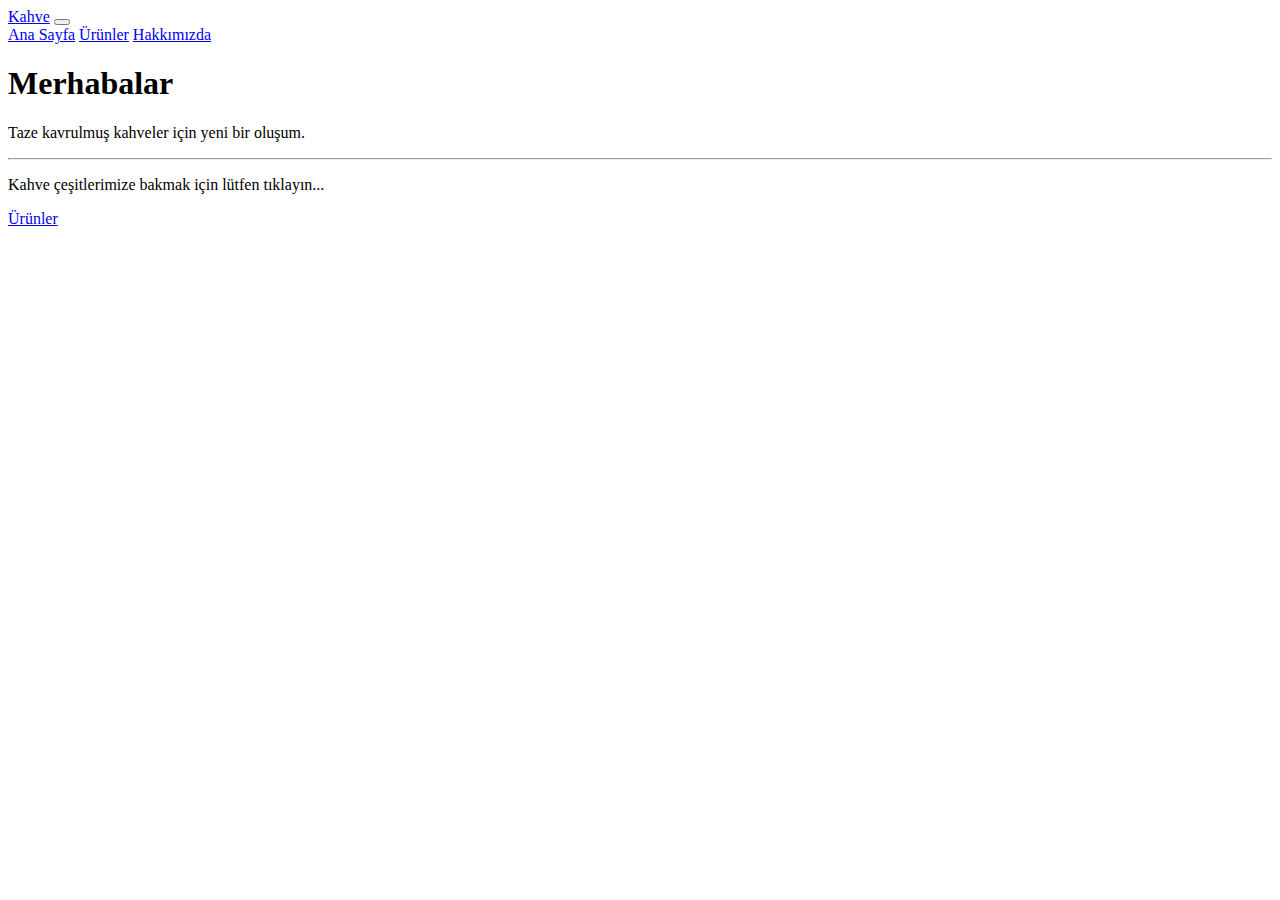
<file: bootstrap/index.html>
<!doctype html>
<html lang="tr">
  <head>
    <!-- Required meta tags -->
    <meta charset="utf-8">
    <meta name="viewport" content="width=device-width, initial-scale=1, shrink-to-fit=no">

    <!-- Bootstrap CSS -->
    <link rel="stylesheet" href="https://cdn.jsdelivr.net/npm/bootstrap@4.6.2/dist/css/bootstrap.min.css" integrity="sha384-xOolHFLEh07PJGoPkLv1IbcEPTNtaed2xpHsD9ESMhqIYd0nLMwNLD69Npy4HI+N" crossorigin="anonymous">

    <title>Ana Sayfa</title>
  </head>
  <body>
    <!-- Navbar - Start -->
    <div class="bg-dark">
        <div class="container">
            <div class="row">
                <div class="col-12">
                    <nav class="navbar navbar-expand-lg navbar-dark bg-dark">
                        <a class="navbar-brand" href="/bootstrap/index.html">Kahve</a>
                        <button class="navbar-toggler" type="button" data-toggle="collapse" data-target="#navbarNavAltMarkup" aria-controls="navbarNavAltMarkup" aria-expanded="false" aria-label="Toggle navigation">
                        <span class="navbar-toggler-icon"></span>
                        </button>
                        <div class="collapse navbar-collapse" id="navbarNavAltMarkup">
                        <div class="navbar-nav">
                            <a class="nav-link active" href="/bootstrap/index.html">Ana Sayfa</a>
                            <a class="nav-link" href="/bootstrap/urunler.html">Ürünler</a>
                            <a class="nav-link" href="/bootstrap/hakkimizda.html">Hakkımızda</a>
                        </div>
                        </div>
                    </nav>
                </div>
            </div>
        </div>
    </div>
    <!-- Navbar - End -->
    <!-- Content - Start -->
    <div class="container">
        <div class="row">
            <div class="col-12">
                <div class="jumbotron">
                    <h1 class="display-4">Merhabalar</h1>
                    <p class="lead">Taze kavrulmuş kahveler için yeni bir oluşum.</p>
                    <hr class="my-4">
                    <p>Kahve çeşitlerimize bakmak için lütfen tıklayın...</p>
                    <a class="btn btn-primary btn-lg" href="/bootstrap/urunler.html" role="button">Ürünler</a>
                  </div>
            </div>
        </div>
    </div>
    <!-- Content - End -->
    <!-- Optional JavaScript; choose one of the two! -->

    <!-- Option 1: jQuery and Bootstrap Bundle (includes Popper) -->
    <script src="https://cdn.jsdelivr.net/npm/jquery@3.5.1/dist/jquery.slim.min.js" integrity="sha384-DfXdz2htPH0lsSSs5nCTpuj/zy4C+OGpamoFVy38MVBnE+IbbVYUew+OrCXaRkfj" crossorigin="anonymous"></script>
    <script src="https://cdn.jsdelivr.net/npm/bootstrap@4.6.2/dist/js/bootstrap.bundle.min.js" integrity="sha384-Fy6S3B9q64WdZWQUiU+q4/2Lc9npb8tCaSX9FK7E8HnRr0Jz8D6OP9dO5Vg3Q9ct" crossorigin="anonymous"></script>

    <!-- Option 2: Separate Popper and Bootstrap JS -->
    <!--
    <script src="https://cdn.jsdelivr.net/npm/jquery@3.5.1/dist/jquery.slim.min.js" integrity="sha384-DfXdz2htPH0lsSSs5nCTpuj/zy4C+OGpamoFVy38MVBnE+IbbVYUew+OrCXaRkfj" crossorigin="anonymous"></script>
    <script src="https://cdn.jsdelivr.net/npm/popper.js@1.16.1/dist/umd/popper.min.js" integrity="sha384-9/reFTGAW83EW2RDu2S0VKaIzap3H66lZH81PoYlFhbGU+6BZp6G7niu735Sk7lN" crossorigin="anonymous"></script>
    <script src="https://cdn.jsdelivr.net/npm/bootstrap@4.6.2/dist/js/bootstrap.min.js" integrity="sha384-+sLIOodYLS7CIrQpBjl+C7nPvqq+FbNUBDunl/OZv93DB7Ln/533i8e/mZXLi/P+" crossorigin="anonymous"></script>
    -->
  </body>
</html>
</file>
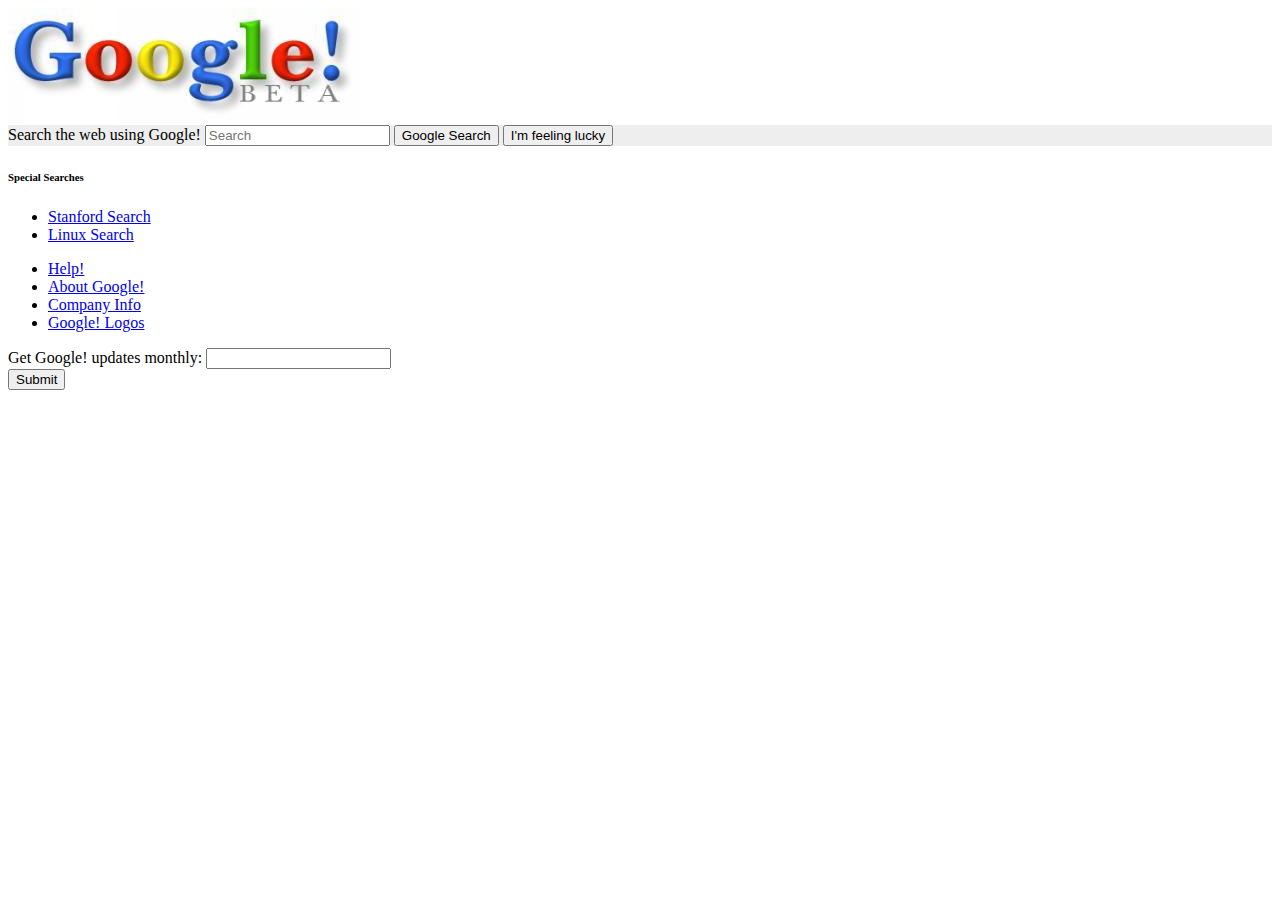
<file: css/odev-2/index.html>
<!doctype html>
<html lang="en">
  <head>
    <!-- Required meta tags -->
    <meta charset="utf-8">
    <meta name="viewport" content="width=device-width, initial-scale=1, shrink-to-fit=no">

    <!-- Bootstrap CSS -->
    <link rel="stylesheet" href="https://cdn.jsdelivr.net/npm/bootstrap@4.6.2/dist/css/bootstrap.min.css" integrity="sha384-xOolHFLEh07PJGoPkLv1IbcEPTNtaed2xpHsD9ESMhqIYd0nLMwNLD69Npy4HI+N" crossorigin="anonymous">

    <title>Google</title>
    <style>
        .bg-one{
            background-color: #EEEEEE;
        }
    </style>
  </head>
  <body>
        <div class="container">
            <div class="row">
                <div class="col-4"></div>
                <div class="col-4"><img src="/css/odev-2/img/google.jpg" alt=""></div>
                <div class="col-4"></div>
            </div>
            <div class="row bg-one">
                <div class="col-4"></div>
                <div class="col-4">
                    <form>
                        <div class="form-group">
                          <label for="formGroupExampleInput">Search the web using Google!</label>
                          <input type="text" class="form-control" id="formGroupExampleInput" placeholder="Search">
                          <input class="btn btn-light btn-sm" type="button" value="Google Search">
                          <input class="btn btn-light btn-sm" type="submit" value="I'm feeling lucky">
                        </div>
                      </form>
                </div>
                <div class="col-4"></div>
            </div>
            <div class="row mt-2">
                <div class="col-4">
                    <h6>Special Searches</h6>
                    <ul class="list-group">
                        <li class="list-group-item"><a href="#">Stanford Search</a></li>
                        <li class="list-group-item"><a href="#">Linux Search</a></li>
                    </ul>
                </div>
                <div class="col-4">
                    <ul class="list-group">
                        <li class="list-group-item"><a href="#">Help!</a></li>
                        <li class="list-group-item"><a href="#">About Google!</a></li>
                        <li class="list-group-item"><a href="#">Company Info</a></li>
                        <li class="list-group-item"><a href="#">Google! Logos</a></li>
                      </ul>
                </div>
                <div class="col-4">
                    <form>
                        <div class="form-group">
                          <label for="exampleInputEmail1">Get Google! updates monthly:</label>
                          <input type="email" class="form-control" id="exampleInputEmail1" aria-describedby="emailHelp">
                        </div>
                        <button type="submit" class="btn btn-dark">Submit</button>
                      </form>
                </div>
            </div>

        </div>

    <!-- Optional JavaScript; choose one of the two! -->

    <!-- Option 1: jQuery and Bootstrap Bundle (includes Popper) -->
    <script src="https://cdn.jsdelivr.net/npm/jquery@3.5.1/dist/jquery.slim.min.js" integrity="sha384-DfXdz2htPH0lsSSs5nCTpuj/zy4C+OGpamoFVy38MVBnE+IbbVYUew+OrCXaRkfj" crossorigin="anonymous"></script>
    <script src="https://cdn.jsdelivr.net/npm/bootstrap@4.6.2/dist/js/bootstrap.bundle.min.js" integrity="sha384-Fy6S3B9q64WdZWQUiU+q4/2Lc9npb8tCaSX9FK7E8HnRr0Jz8D6OP9dO5Vg3Q9ct" crossorigin="anonymous"></script>

    <!-- Option 2: Separate Popper and Bootstrap JS -->
    <!--
    <script src="https://cdn.jsdelivr.net/npm/jquery@3.5.1/dist/jquery.slim.min.js" integrity="sha384-DfXdz2htPH0lsSSs5nCTpuj/zy4C+OGpamoFVy38MVBnE+IbbVYUew+OrCXaRkfj" crossorigin="anonymous"></script>
    <script src="https://cdn.jsdelivr.net/npm/popper.js@1.16.1/dist/umd/popper.min.js" integrity="sha384-9/reFTGAW83EW2RDu2S0VKaIzap3H66lZH81PoYlFhbGU+6BZp6G7niu735Sk7lN" crossorigin="anonymous"></script>
    <script src="https://cdn.jsdelivr.net/npm/bootstrap@4.6.2/dist/js/bootstrap.min.js" integrity="sha384-+sLIOodYLS7CIrQpBjl+C7nPvqq+FbNUBDunl/OZv93DB7Ln/533i8e/mZXLi/P+" crossorigin="anonymous"></script>
    -->
  </body>
</html>
</file>
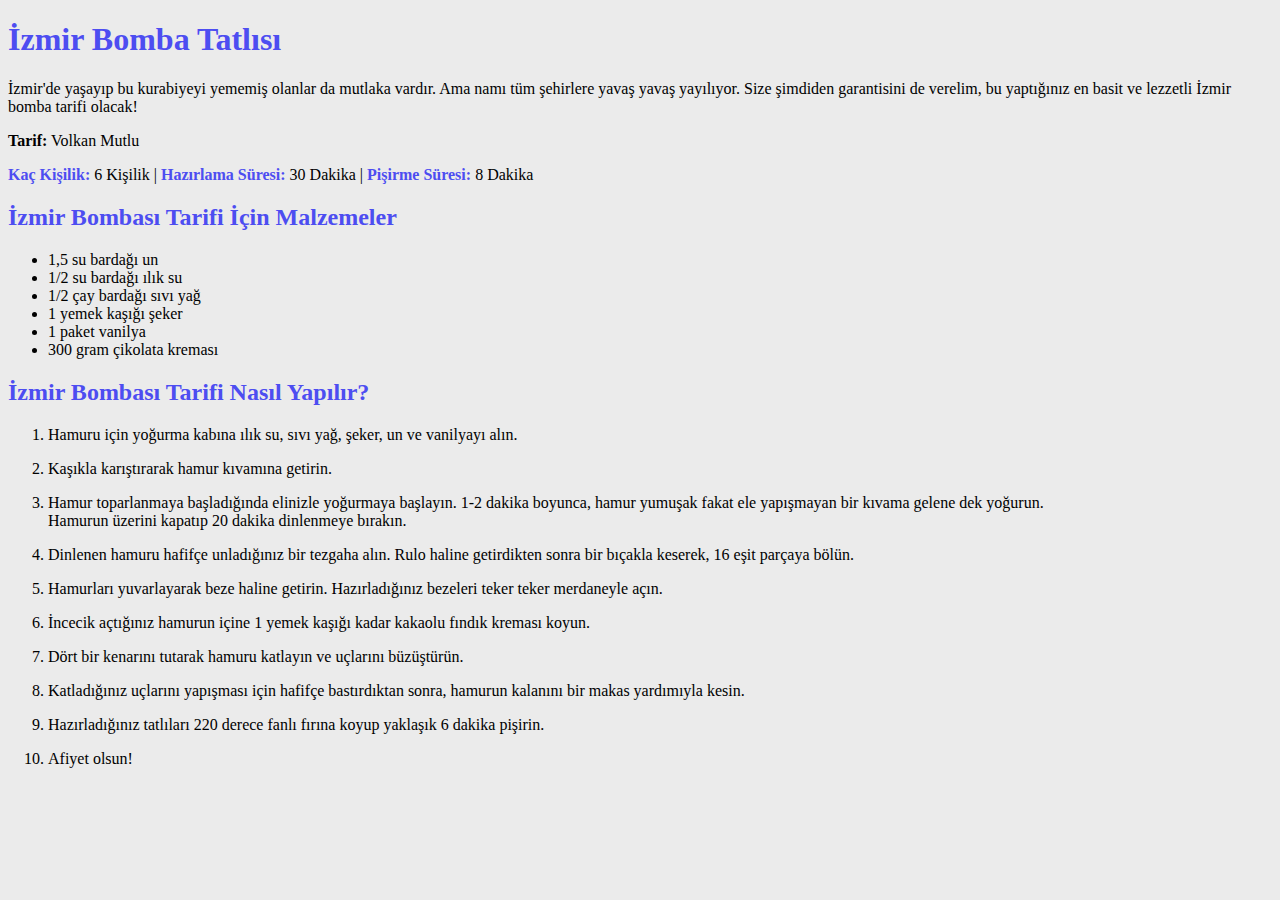
<file: html/odev3/index.html>
<!DOCTYPE html>
<html lang="tr">
<head>
    <meta charset="UTF-8">
    <meta http-equiv="X-UA-Compatible" content="IE=edge">
    <meta name="viewport" content="width=device-width, initial-scale=1.0">
    <title>İzmir Bomba Tatlısı</title>
    <style>
        .tarif-renk {
            color:#4d4df1
        }
    </style>
</head>
<body style="background-color: #ebebeb;">
    <!-- Başlık - Start -->
    <header>
        <h1 class="tarif-renk">İzmir Bomba Tatlısı</h1>
        <p>
            İzmir'de yaşayıp bu kurabiyeyi yememiş olanlar da mutlaka vardır. Ama namı tüm şehirlere yavaş yavaş yayılıyor. Size şimdiden garantisini de verelim, bu yaptığınız en basit ve lezzetli İzmir bomba tarifi olacak!
        </p>
        <p>
            <strong>Tarif:</strong> Volkan Mutlu
        </p>
    </header>
     <!-- Başlık - End -->

     <!-- Section - Start -->
    <section>
        <!-- Article - Start -->
        <article>
            <p>
                <strong class="tarif-renk">Kaç Kişilik:</strong> 6 Kişilik  | <strong class="tarif-renk">Hazırlama Süresi:</strong> 30 Dakika | <strong class="tarif-renk">Pişirme Süresi:</strong> 8 Dakika
            </p>
            <h2 class="tarif-renk">İzmir Bombası Tarifi İçin Malzemeler</h2>
            <ul>
                <li>1,5 su bardağı un</li>
                <li>1/2 su bardağı ılık su</li>
                <li>1/2 çay bardağı sıvı yağ</li>
                <li>1 yemek kaşığı şeker</li>
                <li>1 paket vanilya</li>
                <li>300 gram çikolata kreması</li>
            </ul>
            <h2 class="tarif-renk">İzmir Bombası Tarifi Nasıl Yapılır?</h2>
            <ol>
                <li>
                    <p>Hamuru için yoğurma kabına ılık su, sıvı yağ, şeker, un ve vanilyayı alın.</p>
                </li>
                <li>
                    <p>Kaşıkla karıştırarak hamur kıvamına getirin.</p>
                </li>
                <li>
                    <p>Hamur toparlanmaya başladığında elinizle yoğurmaya başlayın. 1-2 dakika boyunca, hamur yumuşak fakat ele yapışmayan bir kıvama gelene dek yoğurun. <br>
                        Hamurun üzerini kapatıp 20 dakika dinlenmeye bırakın.</p>
                </li>
                <li>
                    <p>Dinlenen hamuru hafifçe unladığınız bir tezgaha alın. Rulo haline getirdikten sonra bir bıçakla keserek, 16 eşit parçaya bölün.</p>
                </li>
                <li>
                    <p>Hamurları yuvarlayarak beze haline getirin. Hazırladığınız bezeleri teker teker merdaneyle açın.</p>
                </li>
                <li>
                    <p>İncecik açtığınız hamurun içine 1 yemek kaşığı kadar kakaolu fındık kreması koyun.</p>
                </li>
                <li>
                    <p>Dört bir kenarını tutarak hamuru katlayın ve uçlarını büzüştürün.</p>
                </li>
                <li>
                    <p>Katladığınız uçlarını yapışması için hafifçe bastırdıktan sonra, hamurun kalanını bir makas yardımıyla kesin.</p>
                </li>
                <li>
                    <p>Hazırladığınız tatlıları 220 derece fanlı fırına koyup yaklaşık 6 dakika pişirin.</p>
                </li>
                <li>
                    <p>Afiyet olsun!</p>
                </li>
            </ol>
        </article>
         <!-- Article - Article -->
    </section>
    <!-- Section - End -->  
</body>
</html>
</file>
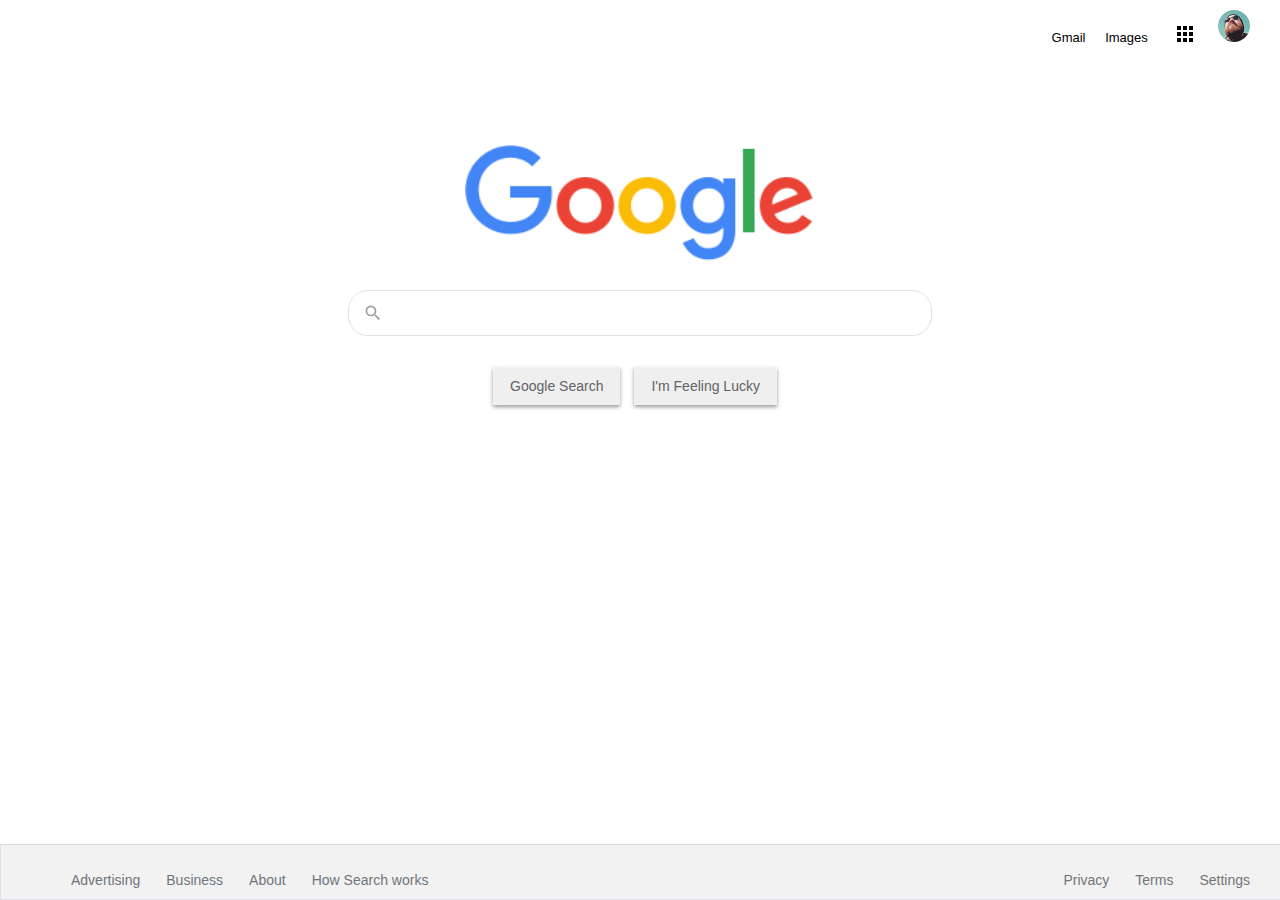
<file: css/odev-3/css-odev2-google_homepage/index.html>
<!DOCTYPE html>
<html lang="en">
  <head>
    <meta charset="UTF-8" />
    <meta name="viewport" content="width=device-width, initial-scale=1.0" />
    <link rel="stylesheet" href="/css/odev-3/css-odev2-google_homepage/css/style.css" />
    <title>Google</title>
  </head>
  <body>
    <div class="panel">
      <nav>
        <ul class="header">
          <li style="margin: 8px" class="headerli">
            <a href="https://mail.google.com/mail/?tab=wm&authuser=0&ogbl">
              Gmail
            </a>
          </li>
          <li style="margin: 8px; margin-left: -2px;" class="headerli">
            <a
              href="https://www.google.com.tr/imghp?hl=en&tab=wi&authuser=0&ogbl">
              Images
            </a>
          </li>
          <li style="margin: 8px" class="headerli">
            <a href="https://www.google.com.tr/intl/en/about/products?tab=wh">
              <img src="/css/odev-3/css-odev2-google_homepage/assets/appsbutton.svg" alt="" style="width: 16px; height: 16px; margin-right: 3px;">
            </a>
          </li>
          <li class="pic headerli">
            <a href="https://www.github.com/cengizcmataraci" target="_blank">
              <img src="/css/odev-3/css-odev2-google_homepage/assets/profilepic.jpg" alt="" style="margin-right: 1px; border-radius: 20px;"/></a>
          </li>
        </ul>
      </nav>
      <div class="container">
        <img src="/css/odev-3/css-odev2-google_homepage/assets/googlelogo_color_272x92dp.png" width="350px" alt=""/>
      </div>
      <div class="search-area">
        <div class="search">
          <div class="search-img">
            <span>
              <svg
                focusable="false"
                xmlns="http://www.w3.org/2000/svg"
                viewBox="0 0 24 24">
                <path
                  d="M15.5 14h-.79l-.28-.27A6.471 6.471 0 0 0 16 9.5 6.5 6.5 0 1 0 9.5 16c1.61 0 3.09-.59 4.23-1.57l.27.28v.79l5 4.99L20.49 19l-4.99-5zm-6 0C7.01 14 5 11.99 5 9.5S7.01 5 9.5 5 14 7.01 14 9.5 11.99 14 9.5 14z">
                </path>
              </svg>
            </span>
          </div>
          <div class="input-enter">
            <div class="input-area">
              <input
                type="text"
                class="input"
                maxlength="2048"
                autofocus="true"/>
            </div>
          </div>
        </div>
      </div>

      <div class="buttons">
        <a href=""><button class="googlesearch">Google Search</button></a>
        <a href=""><button class="feelinglucky">I'm Feeling Lucky</button></a>
      </div>
    </div>

    <nav class="footer">
      <ul>
        <li class="footerli">
          <a
            href="https://www.google.com/intl/en_tr/ads/?subid=ww-ww-et-g-awa-a-g_hpafoot1_1!o2&utm_source=google.com&utm_medium=referral&utm_campaign=google_hpafooter&fg=1">
            Advertising
            </a>
        </li>
        <li class="footerli">
          <a href="https://www.google.com/services/?subid=ww-ww-et-g-awa-a-g_hpbfoot1_1!o2&utm_source=google.com&utm_medium=referral&utm_campaign=google_hpbfooter&fg=1">
            Business
          </a>
        </li>
        <li class="footerli">
          <a
            href="https://about.google/?utm_source=google-TR&utm_medium=referral&utm_campaign=hp-footer&fg=1"
            >About</a
          >
        </li>
        <li class="footerli">
          <a href="https://google.com/search/howsearchworks/?fg=1"
            >How Search works</a
          >
        </li>

        <li class="footerli" style="float: right; margin-right: 35px">
          <a href="https://www.google.com/preferences?hl=en">Settings</a>
        </li>

        <li class="footerli" style="float: right">
          <a href="https://policies.google.com/terms?hl=en-TR&fg=1">Terms</a>
        </li>

        <li class="footerli" style="float: right">
          <a href="https://policies.google.com/privacy?hl=en-TR&fg=1">Privacy</a>
        </li>
      </ul>
    </nav>
  </body>
</html>
</file>
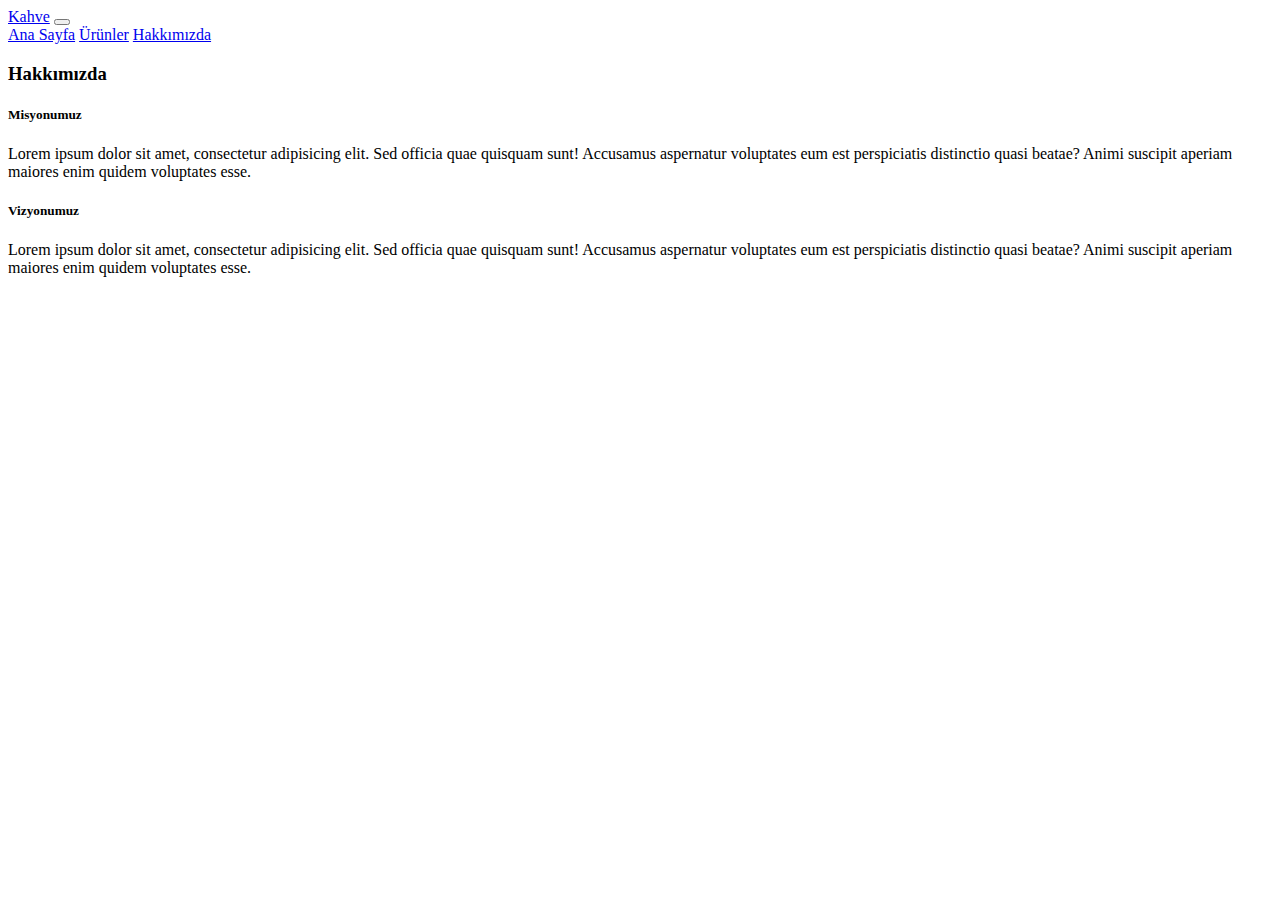
<file: bootstrap/hakkimizda.html>
<!doctype html>
<html lang="tr">
  <head>
    <!-- Required meta tags -->
    <meta charset="utf-8">
    <meta name="viewport" content="width=device-width, initial-scale=1, shrink-to-fit=no">

    <!-- Bootstrap CSS -->
    <link rel="stylesheet" href="https://cdn.jsdelivr.net/npm/bootstrap@4.6.2/dist/css/bootstrap.min.css" integrity="sha384-xOolHFLEh07PJGoPkLv1IbcEPTNtaed2xpHsD9ESMhqIYd0nLMwNLD69Npy4HI+N" crossorigin="anonymous">

    <title>Ana Sayfa</title>
  </head>
  <body>
    <!-- Navbar - Start -->
    <div class="bg-dark">
        <div class="container">
            <div class="row">
                <div class="col-12">
                    <nav class="navbar navbar-expand-lg navbar-dark bg-dark">
                        <a class="navbar-brand" href="/bootstrap/index.html">Kahve</a>
                        <button class="navbar-toggler" type="button" data-toggle="collapse" data-target="#navbarNavAltMarkup" aria-controls="navbarNavAltMarkup" aria-expanded="false" aria-label="Toggle navigation">
                        <span class="navbar-toggler-icon"></span>
                        </button>
                        <div class="collapse navbar-collapse" id="navbarNavAltMarkup">
                        <div class="navbar-nav">
                            <a class="nav-link " href="/bootstrap/index.html">Ana Sayfa</a>
                            <a class="nav-link" href="/bootstrap/urunler.html">Ürünler</a>
                            <a class="nav-link active" href="/bootstrap/hakkimizda.html">Hakkımızda</a>
                        </div>
                        </div>
                    </nav>
                </div>
            </div>
        </div>
    </div>
    <!-- Navbar - End -->
    <!-- Content - Start -->
    <div class="container mt-5">
        <div class="row">
            <div class="col-12">
                <div class="card">
                    <h3 class="card-header text-center">
                      Hakkımızda
                    </h3>
                    <div class="card-body">
                      <h5 class="card-title">Misyonumuz</h5>
                      <p class="card-text">Lorem ipsum dolor sit amet, consectetur adipisicing elit. Sed officia quae quisquam sunt! Accusamus aspernatur voluptates eum est perspiciatis distinctio quasi beatae? Animi suscipit aperiam maiores enim quidem voluptates esse.</p>
                    </div>
                    <div class="card-body">
                        <h5 class="card-title">Vizyonumuz</h5>
                        <p class="card-text">Lorem ipsum dolor sit amet, consectetur adipisicing elit. Sed officia quae quisquam sunt! Accusamus aspernatur voluptates eum est perspiciatis distinctio quasi beatae? Animi suscipit aperiam maiores enim quidem voluptates esse.</p>
                      </div>
                  </div>
            </div>
        </div>
    </div>
    <!-- Content - End -->
    <!-- Optional JavaScript; choose one of the two! -->

    <!-- Option 1: jQuery and Bootstrap Bundle (includes Popper) -->
    <script src="https://cdn.jsdelivr.net/npm/jquery@3.5.1/dist/jquery.slim.min.js" integrity="sha384-DfXdz2htPH0lsSSs5nCTpuj/zy4C+OGpamoFVy38MVBnE+IbbVYUew+OrCXaRkfj" crossorigin="anonymous"></script>
    <script src="https://cdn.jsdelivr.net/npm/bootstrap@4.6.2/dist/js/bootstrap.bundle.min.js" integrity="sha384-Fy6S3B9q64WdZWQUiU+q4/2Lc9npb8tCaSX9FK7E8HnRr0Jz8D6OP9dO5Vg3Q9ct" crossorigin="anonymous"></script>

    <!-- Option 2: Separate Popper and Bootstrap JS -->
    <!--
    <script src="https://cdn.jsdelivr.net/npm/jquery@3.5.1/dist/jquery.slim.min.js" integrity="sha384-DfXdz2htPH0lsSSs5nCTpuj/zy4C+OGpamoFVy38MVBnE+IbbVYUew+OrCXaRkfj" crossorigin="anonymous"></script>
    <script src="https://cdn.jsdelivr.net/npm/popper.js@1.16.1/dist/umd/popper.min.js" integrity="sha384-9/reFTGAW83EW2RDu2S0VKaIzap3H66lZH81PoYlFhbGU+6BZp6G7niu735Sk7lN" crossorigin="anonymous"></script>
    <script src="https://cdn.jsdelivr.net/npm/bootstrap@4.6.2/dist/js/bootstrap.min.js" integrity="sha384-+sLIOodYLS7CIrQpBjl+C7nPvqq+FbNUBDunl/OZv93DB7Ln/533i8e/mZXLi/P+" crossorigin="anonymous"></script>
    -->
  </body>
</html>
</file>
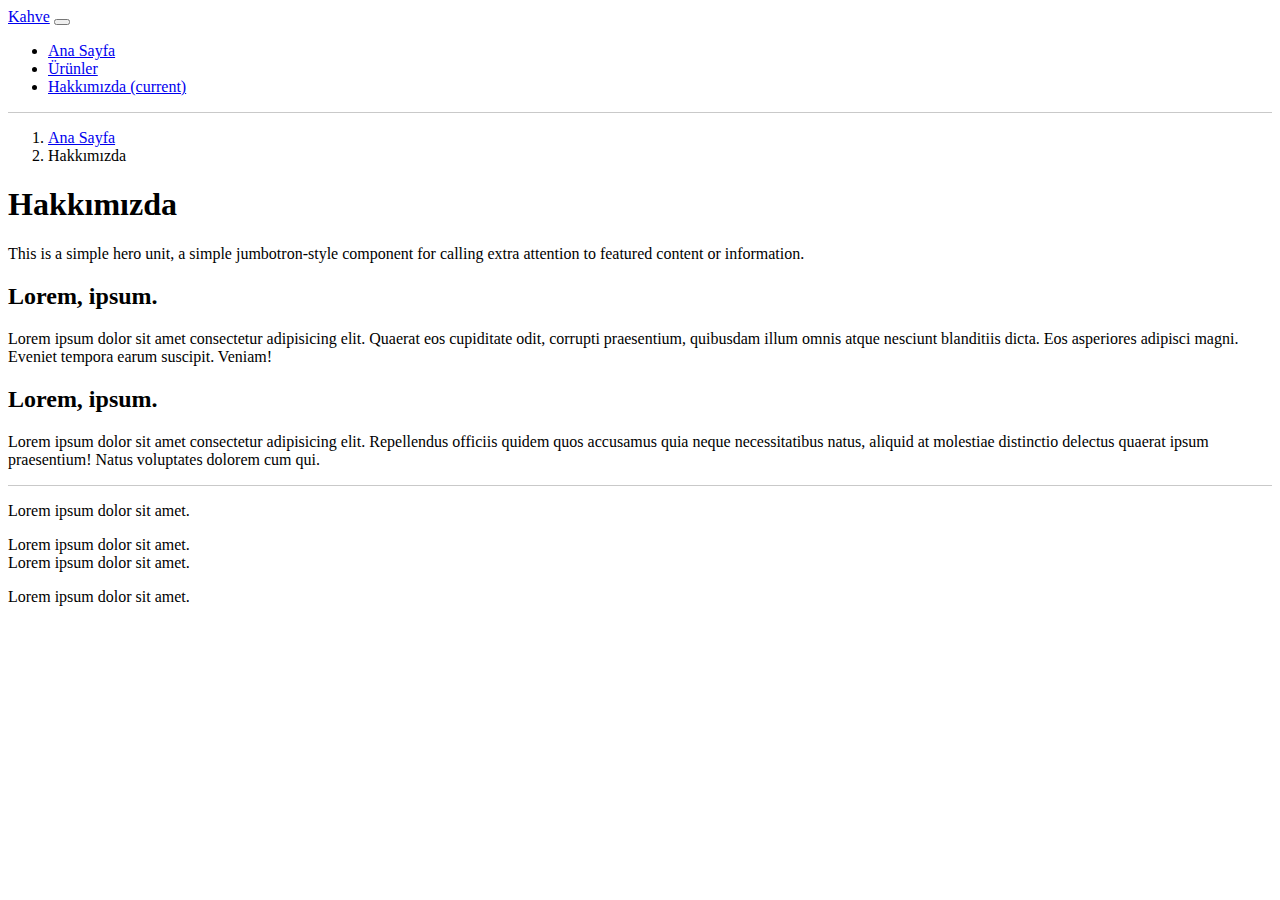
<file: css/odev-1/hakkimizda.html>
<!doctype html>
<html lang="tr">
  <head>
    <!-- Required meta tags -->
    <meta charset="utf-8">
    <meta name="viewport" content="width=device-width, initial-scale=1, shrink-to-fit=no">

    <!-- Bootstrap CSS -->
    <link rel="stylesheet" href="https://cdn.jsdelivr.net/npm/bootstrap@4.6.2/dist/css/bootstrap.min.css" integrity="sha384-xOolHFLEh07PJGoPkLv1IbcEPTNtaed2xpHsD9ESMhqIYd0nLMwNLD69Npy4HI+N" crossorigin="anonymous">

    <title>Kahve | Hakkımızda</title>
    <style>
        .bottom-border {
            border-bottom: 1px solid rgb(201, 201, 201);
        }
        .border-top {
            border-top: 1px solid rgb(201, 201, 201);
        }
    </style>
  </head>
  <body>
    <!-- Navbar - Start -->
    <div class="bottom-border">
        <div class="container">
            <nav class="navbar navbar-expand-lg navbar-light">
                <a class="navbar-brand" href="#">Kahve</a>
                <button class="navbar-toggler" type="button" data-toggle="collapse" data-target="#navbarNav" aria-controls="navbarNav" aria-expanded="false" aria-label="Toggle navigation">
                    <span class="navbar-toggler-icon"></span>
                </button>
                <div class="collapse navbar-collapse" id="navbarNav">
                    <ul class="navbar-nav ml-auto">
                        <li class="nav-item">
                            <a class="nav-link" href="/css/odev-1/index.html">Ana Sayfa</a>
                        </li>
                        <li class="nav-item">
                            <a class="nav-link" href="/css/odev-1/urunler.html">Ürünler</a>
                        </li>
                        <li class="nav-item active">
                            <a class="nav-link" href="/css/odev-1/hakkimizda.html">Hakkımızda <span class="sr-only">(current)</span></a>
                        </li>
                    </ul>
                </div>
            </nav>
        </div>
    </div>
    <!-- Navbar - End -->

    <!-- Breadcrumb - Start -->
    <div class="container">
        <div class="row">
            <div class="col-sm-12">
                <nav aria-label="breadcrumb">
                    <ol class="breadcrumb bg-white">
                      <li class="breadcrumb-item"><a href="/css/odev-1/index.html">Ana Sayfa</a></li>
                      <li class="breadcrumb-item active" aria-current="page">Hakkımızda</li>
                    </ol>
                  </nav>
            </div>
        </div>
    </div>
    <!-- Breadcrumb - End -->

    <!-- Hakkımızda - Start -->

    <div class="container">
        <div class="row">
            <div class="jumbotron">
                <h1 class="display-4">Hakkımızda</h1>
                <p class="lead">This is a simple hero unit, a simple jumbotron-style component for calling extra attention to featured content or information.</p>                
              </div>
        </div>
    </div>

    <div class="container">
        <div class="row">
            <div class="col-sm-6">
                <h2>Lorem, ipsum.</h2>
                <p>Lorem ipsum dolor sit amet consectetur adipisicing elit. Quaerat eos cupiditate odit, corrupti praesentium, quibusdam illum omnis atque nesciunt blanditiis dicta. Eos asperiores adipisci magni. Eveniet tempora earum suscipit. Veniam!</p>
            </div>
            <div class="col-sm-6">
                <h2>Lorem, ipsum.</h2>
                <p>Lorem ipsum dolor sit amet consectetur adipisicing elit. Repellendus officiis quidem quos accusamus quia neque necessitatibus natus, aliquid at molestiae distinctio delectus quaerat ipsum praesentium! Natus voluptates dolorem cum qui.</p>
            </div>
        </div>
    </div>    

    <!-- Hakkımızda - End -->
    
    <!-- Footer - Start -->
    <div class="border-top bg-light mt-2 fixed-bottom">
        <footer class="container p-4">
            <div class="row">
                <div class="col-4">
                    <p>Lorem ipsum dolor sit amet.

                    </p>
                </div>
                <div class="col-4">
                    <p>Lorem ipsum dolor sit amet.<br>
                        Lorem ipsum dolor sit amet.
                    </p>
                </div>
                <div class="col-4">
                    <p>Lorem ipsum dolor sit amet.</p>
                </div>
            </div>
        </footer>
    </div>
    <!-- Footer - Start -->

    <!-- Optional JavaScript; choose one of the two! -->

    <!-- Option 1: jQuery and Bootstrap Bundle (includes Popper) -->
    <script src="https://cdn.jsdelivr.net/npm/jquery@3.5.1/dist/jquery.slim.min.js" integrity="sha384-DfXdz2htPH0lsSSs5nCTpuj/zy4C+OGpamoFVy38MVBnE+IbbVYUew+OrCXaRkfj" crossorigin="anonymous"></script>
    <script src="https://cdn.jsdelivr.net/npm/bootstrap@4.6.2/dist/js/bootstrap.bundle.min.js" integrity="sha384-Fy6S3B9q64WdZWQUiU+q4/2Lc9npb8tCaSX9FK7E8HnRr0Jz8D6OP9dO5Vg3Q9ct" crossorigin="anonymous"></script>

    <!-- Option 2: Separate Popper and Bootstrap JS -->
    <!--
    <script src="https://cdn.jsdelivr.net/npm/jquery@3.5.1/dist/jquery.slim.min.js" integrity="sha384-DfXdz2htPH0lsSSs5nCTpuj/zy4C+OGpamoFVy38MVBnE+IbbVYUew+OrCXaRkfj" crossorigin="anonymous"></script>
    <script src="https://cdn.jsdelivr.net/npm/popper.js@1.16.1/dist/umd/popper.min.js" integrity="sha384-9/reFTGAW83EW2RDu2S0VKaIzap3H66lZH81PoYlFhbGU+6BZp6G7niu735Sk7lN" crossorigin="anonymous"></script>
    <script src="https://cdn.jsdelivr.net/npm/bootstrap@4.6.2/dist/js/bootstrap.min.js" integrity="sha384-+sLIOodYLS7CIrQpBjl+C7nPvqq+FbNUBDunl/OZv93DB7Ln/533i8e/mZXLi/P+" crossorigin="anonymous"></script>
    -->
  </body>
</html>
</file>
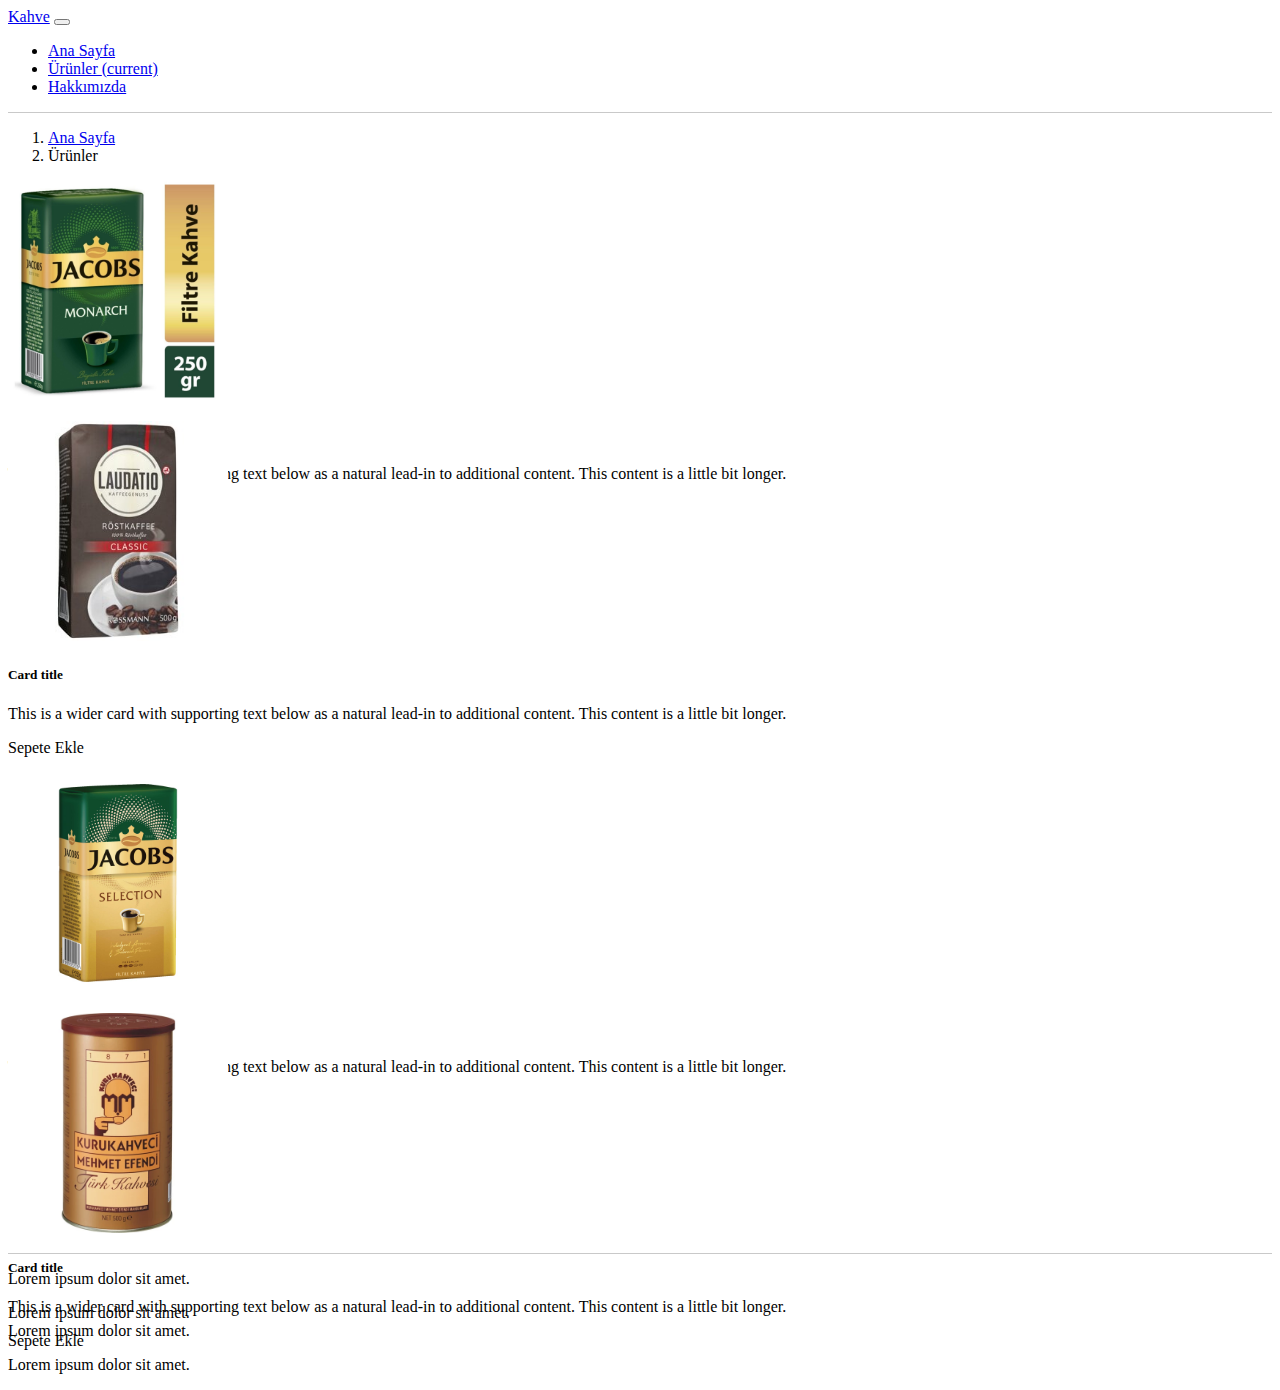
<file: css/odev-1/urunler.html>
<!doctype html>
<html lang="tr">
  <head>
    <!-- Required meta tags -->
    <meta charset="utf-8">
    <meta name="viewport" content="width=device-width, initial-scale=1, shrink-to-fit=no">

    <!-- Bootstrap CSS -->
    <link rel="stylesheet" href="https://cdn.jsdelivr.net/npm/bootstrap@4.6.2/dist/css/bootstrap.min.css" integrity="sha384-xOolHFLEh07PJGoPkLv1IbcEPTNtaed2xpHsD9ESMhqIYd0nLMwNLD69Npy4HI+N" crossorigin="anonymous">

    <title>Kahve | Ürünler</title>
    <style>
        .bottom-border {
            border-bottom: 1px solid rgb(201, 201, 201);
        }
        .border-top {
            border-top: 1px solid rgb(201, 201, 201);
        }
    </style>
  </head>
  <body>
    <!-- Navbar - Start -->
    <div class="bottom-border">
        <div class="container">
            <nav class="navbar navbar-expand-lg navbar-light">
                <a class="navbar-brand" href="#">Kahve</a>
                <button class="navbar-toggler" type="button" data-toggle="collapse" data-target="#navbarNav" aria-controls="navbarNav" aria-expanded="false" aria-label="Toggle navigation">
                    <span class="navbar-toggler-icon"></span>
                </button>
                <div class="collapse navbar-collapse" id="navbarNav">
                    <ul class="navbar-nav ml-auto">
                        <li class="nav-item">
                            <a class="nav-link" href="/css/odev-1/index.html">Ana Sayfa</a>
                        </li>
                        <li class="nav-item active">
                            <a class="nav-link" href="/css/odev-1/urunler.html">Ürünler <span class="sr-only">(current)</span></a>
                        </li>
                        <li class="nav-item">
                            <a class="nav-link" href="/css/odev-1/hakkimizda.html">Hakkımızda</a>
                        </li>
                    </ul>
                </div>
            </nav>
        </div>
    </div>
    <!-- Navbar - End -->

    <!-- Breadcrumb - Start -->
    <div class="container">
        <div class="row">
            <div class="col-sm-12">
                <nav aria-label="breadcrumb">
                    <ol class="breadcrumb bg-white">
                      <li class="breadcrumb-item"><a href="/css/odev-1/index.html">Ana Sayfa</a></li>
                      <li class="breadcrumb-item active" aria-current="page">Ürünler</li>
                    </ol>
                  </nav>
            </div>
        </div>
    </div>
    <!-- Breadcrumb - Start -->

    <!-- Urunler - Start -->
    <div class="container">
        <div class="row">
            <div class="col-sm-12">
                <div class="card mb-4" style="max-height: 240px;">
                    <div class="row no-gutters">
                      <div class="col-md-3">
                        <img height="220px" src="/css/odev-1/img/jacobs-1.jpg" alt="...">
                      </div>
                      <div class="col-md-9">
                        <div class="card-body">
                          <h5 class="card-title">Card title</h5>
                          <p class="card-text">This is a wider card with supporting text below as a natural lead-in to additional content. This content is a little bit longer.</p>
                          <p class="btn btn-warning">Sepete Ekle </p>
                        </div>
                      </div>
                    </div>
                </div>

                <div class="card mb-4">
                    <div class="row no-gutters">
                      <div class="col-md-3" style="max-height: 240px;">
                        <img height="220px" src="/css/odev-1/img/lada.jpg" alt="...">
                      </div>
                      <div class="col-md-9">
                        <div class="card-body">
                          <h5 class="card-title">Card title</h5>
                          <p class="card-text">This is a wider card with supporting text below as a natural lead-in to additional content. This content is a little bit longer.</p>
                          <p class="btn btn-warning">Sepete Ekle </p>
                        </div>
                      </div>
                    </div>
                </div>
                <div class="card mb-4" style="max-height: 240px;">
                    <div class="row no-gutters">
                      <div class="col-md-3">
                        <img height="220px" src="/css/odev-1/img/jacobs-2.jpg" alt="...">
                      </div>
                      <div class="col-md-9">
                        <div class="card-body">
                          <h5 class="card-title">Card title</h5>
                          <p class="card-text">This is a wider card with supporting text below as a natural lead-in to additional content. This content is a little bit longer.</p>
                          <p class="btn btn-warning">Sepete Ekle </p>
                        </div>
                      </div>
                    </div>
                </div>
                <div class="card mb-4" style="max-height: 240px;">
                    <div class="row no-gutters">
                      <div class="col-md-3">
                        <img height="220px" src="/css/odev-1/img/tk.jpg" alt="...">
                      </div>
                      <div class="col-md-9">
                        <div class="card-body">
                          <h5 class="card-title">Card title</h5>
                          <p class="card-text">This is a wider card with supporting text below as a natural lead-in to additional content. This content is a little bit longer.</p>
                          <p class="btn btn-warning">Sepete Ekle </p>
                        </div>
                      </div>
                    </div>
                </div>

            </div>
        </div>
    </div>
    <!-- Urunler- End -->

    <!-- Footer - Start -->
    <div class="border-top bg-light mt-2 position-static">
        <footer class="container p-4">
            <div class="row">
                <div class="col-4">
                    <p>Lorem ipsum dolor sit amet.

                    </p>
                </div>
                <div class="col-4">
                    <p>Lorem ipsum dolor sit amet.<br>
                        Lorem ipsum dolor sit amet.
                    </p>
                </div>
                <div class="col-4">
                    <p>Lorem ipsum dolor sit amet.</p>
                </div>
            </div>
        </footer>
    </div>
    <!-- Footer - End -->

    <!-- Optional JavaScript; choose one of the two! -->

    <!-- Option 1: jQuery and Bootstrap Bundle (includes Popper) -->
    <script src="https://cdn.jsdelivr.net/npm/jquery@3.5.1/dist/jquery.slim.min.js" integrity="sha384-DfXdz2htPH0lsSSs5nCTpuj/zy4C+OGpamoFVy38MVBnE+IbbVYUew+OrCXaRkfj" crossorigin="anonymous"></script>
    <script src="https://cdn.jsdelivr.net/npm/bootstrap@4.6.2/dist/js/bootstrap.bundle.min.js" integrity="sha384-Fy6S3B9q64WdZWQUiU+q4/2Lc9npb8tCaSX9FK7E8HnRr0Jz8D6OP9dO5Vg3Q9ct" crossorigin="anonymous"></script>

    <!-- Option 2: Separate Popper and Bootstrap JS -->
    <!--
    <script src="https://cdn.jsdelivr.net/npm/jquery@3.5.1/dist/jquery.slim.min.js" integrity="sha384-DfXdz2htPH0lsSSs5nCTpuj/zy4C+OGpamoFVy38MVBnE+IbbVYUew+OrCXaRkfj" crossorigin="anonymous"></script>
    <script src="https://cdn.jsdelivr.net/npm/popper.js@1.16.1/dist/umd/popper.min.js" integrity="sha384-9/reFTGAW83EW2RDu2S0VKaIzap3H66lZH81PoYlFhbGU+6BZp6G7niu735Sk7lN" crossorigin="anonymous"></script>
    <script src="https://cdn.jsdelivr.net/npm/bootstrap@4.6.2/dist/js/bootstrap.min.js" integrity="sha384-+sLIOodYLS7CIrQpBjl+C7nPvqq+FbNUBDunl/OZv93DB7Ln/533i8e/mZXLi/P+" crossorigin="anonymous"></script>
    -->
  </body>
</html>
</file>
<file: css/odev-3/css-odev2-google_homepage/css/style.css>
.header {
  list-style-type: none;
  margin: 10px;
  text-align: right;
  overflow: hidden;
  margin-right: 16px;
  font-family: arial,sans-serif;
  font-size: 13px;
}

ul .headerli {
  display: inline;
}

.headerli a {
  list-style-type: none;
  color: black;
  text-align: center;
  padding: 5px 5px;
  text-decoration: none;
}

.headerli a:hover {
  list-style-type: none;
  text-decoration: underline;
}

.container {
  text-align: center;
  margin: 100px;
}

.search-area {
  background: #fff;
  display: flex;
  border: 1px solid #dfe1e5;
  border-radius: 20px;
  box-shadow: none;
  z-index: 3;
  height: 44px;
  margin: 0 auto;
  margin-top: -77px;
  width: 582px;
}

.search-area:hover {
box-shadow: 0 2px 3px 0 rgba(0,0,0,0.24), 0 2px 5px 0 rgba(0,0,0,0.19);
}

.search {
  flex: 1;
  display: flex;
  padding: 5px 8px 0 16px;
  padding-left: 14px;
}

.search-img {
  display: flex;
  align-items: center;
  padding-right: 13px;
  margin-top: -5px;
}

.search-img span {
  color: #9aa0a6;
  height: 20px;
  width: 20px;
  margin-top: 0px;
  display: inline-block;
  fill: currentColor;
  line-height: 24px;
  position: relative;
}

.input-enter {
  display: flex;
  flex: 1;
  flex-wrap: wrap;
}

.input-area {
  color: transparent;
  flex: 100%;
  white-space: pre;
  font: 16px arial, sans-serif;
  line-height: 34px;
  height: 34px !important;
  display: block;
}

.input {
  margin: 0;
  padding: 0;
  border: 0;
  color: rgba(0, 0, 0, 0.87);
  word-wrap: break-word;
  outline: none;
  display: flex;
  flex: 100%;
  margin-top: -68px;
  font: 16px arial, sans-serif;
  line-height: 34px;
  width: 480px !important;
  height: 34px !important;
  text-rendering: auto;
  letter-spacing: normal;
  word-spacing: normal;
  text-transform: none;
  text-indent: 0px;
  text-shadow: none;
  text-align: start;
  appearance: textfield;
  cursor: text;
}

.buttons{
  text-align: center;
  margin-top: 20px;
  margin-right: 20px;
}

.googlesearch {
  margin: 11px 10px;
  padding: 0 16px;
  line-height: 36px;
  border: 1px solid #f2f2f2;
  min-width: 54px;
  font-family: arial, sans-serif;
  color: #5f6368;
  font-size: 14px;
  text-align: center;
  cursor: pointer;
  user-select: none;
  box-shadow: 0 2px 3px 0 rgba(0,0,0,0.24), 0 2px 5px 0 rgba(0,0,0,0.19);
}

.feelinglucky {
  padding: 0 16px;
  line-height: 36px;
  border: 1px solid #f2f2f2;
  min-width: 54px;
  font-family: arial, sans-serif;
  color: #5f6368;
  font-size: 14px;
  text-align: center;
  cursor: pointer;
  user-select: none;
  box-shadow: 0 2px 3px 0 rgba(0,0,0,0.24), 0 2px 5px 0 rgba(0,0,0,0.19);
}

.footer {
  list-style-type: none;
  margin: 0;
  padding: 0;
  overflow: hidden;
  background-color: #f2f2f2;
  border: 1px solid #dfe1e5;
  border-top: 1px solid #dadce0;
  position: fixed;
  bottom: 0;
  width: 100%;
  margin-left: -8px;
  line-height: 10px;
}

ul .footerli {
  display: inline;
}


.footerli {
  float: left;
}

.footerli a {
  display: block;
  color: #70757a;
  text-align: center;
  padding: 14px 16px;
  text-decoration: none;
  font-family: arial, sans-serif;
  font-size: 14px;
  margin-left: 14px;
  margin-right: -20px;
}

.footerli a:hover {
  text-decoration: underline;
}
</file>
